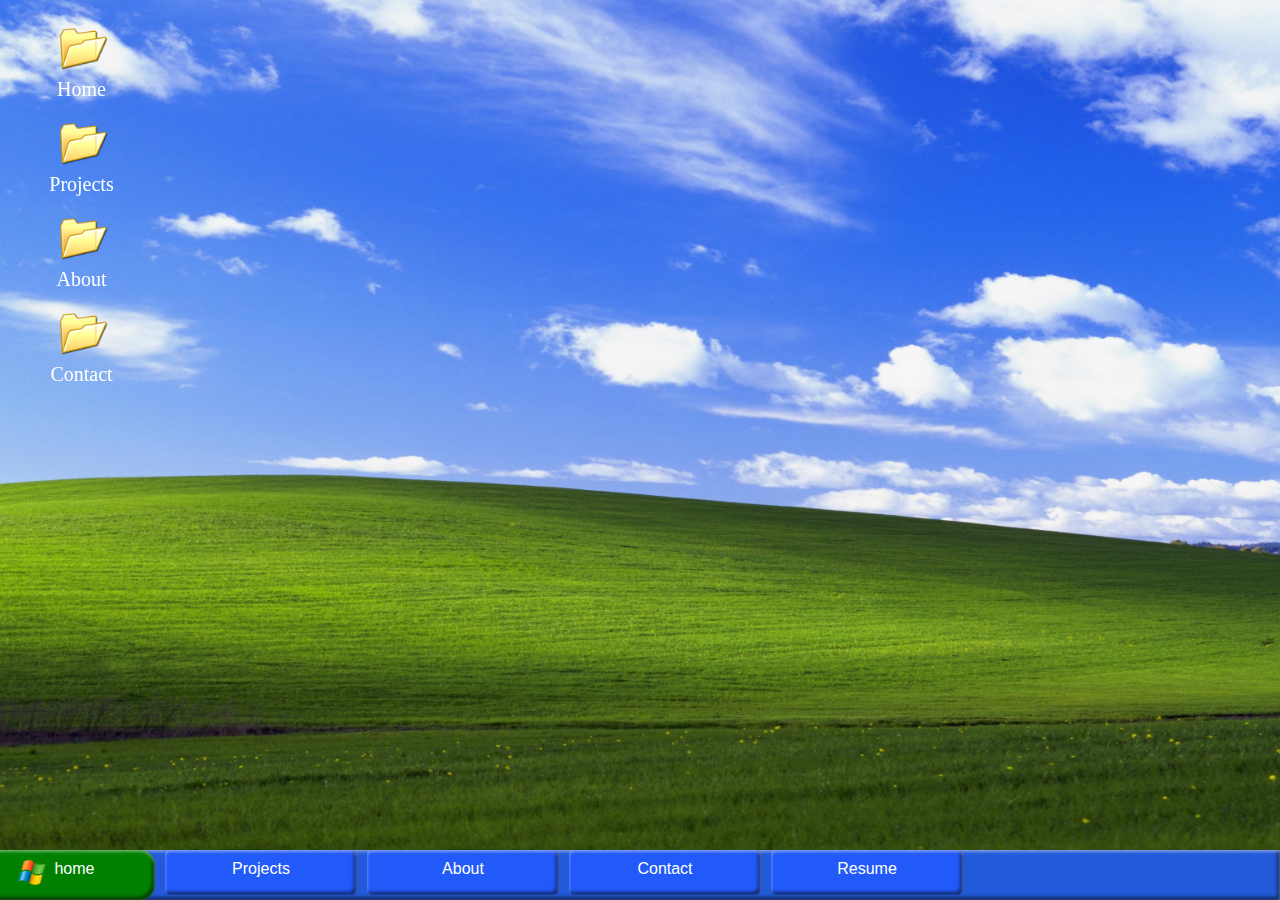
<file: index.html>
<!DOCTYPE html>
<html lang="en">

<head>
    <meta charset="UTF-8">
    <meta name="viewport" content="width=device-width, initial-scale=1.0">
    <title>Home</title>
    <link rel="stylesheet" href="styles.css">
</head>

<body>

    <div class="taskbar" id="taskbar">

        <div class="start-menu">
            <img class="logo" src="images/windows-logo.png">
            <p class="start-text">home</p>
        </div>
        <div class="tabs" id="taskbar-projects">
            <p class="tab-text">Projects</p>
        </div>
        <div class="tabs" id="taskbar-about">
            <p class="tab-text">About</p>
        </div>
        <div class="tabs">
            <p class="tab-text">Contact</p>
        </div>
        <div class="tabs">
            <p class="tab-text">Resume</p>
        </div>

    </div>

    <div>
        <ul class="desktop-icons">
            <li class="dektop-icon">
                <img class="icon" src="images/icons/folder-icon.png">
                <p class="icon-text">Home</p>
            </li>
            <li class="dektop-icon" id="projects-icon">
                <img class="icon" src="images/icons/folder-icon.png">
                <p class="icon-text">Projects</p>
            </li>
            <li class="dektop-icon" id="about-icon">
                <img class="icon" src="images/icons/folder-icon.png">
                <p class="icon-text">About</p>
            </li>
            <li class="dektop-icon">
                <img class="icon" src="images/icons/folder-icon.png">
                <p class="icon-text">Contact</p>
            </li>

        </ul>

    </div>
    <div class="window" id="projects">
        <div class="toolbar" id="projectsheader">
            <p class="window-title">Window Title</p>
            <img class="toolbar-icons" src="images/windows-icons.png">
        </div>
        <div class="projects-site">
            <h2 class="projects-title"><span id="blue">P</span><span id="red">r</span><span id="yellow">o</span><span
                    id="blue">j</span><span id="green">e</span><span id="red">c</span><span id="green">t</span><span
                    id="yellow">s</span></h2>
            <p>Search through 5 projects</p>
            <div class="dropdown">
                <button class="search-bar"> Browse Projects</button>
                <div class="dropdown-options">
                    <a href="#">
                        <div class="dropdown-link">
                            www.project-1.com
                        </div>
                    </a>
                    <a href="#">
                        <div class="dropdown-link">
                            www.project-2.gov
                        </div>
                    </a>
                    <a href="#">
                        <div class="dropdown-link">
                            www.project-3.org
                        </div>
                    </a>
                    <a href="#">
                        <div class="dropdown-link">
                            www.project-4.edu
                        </div>
                    </a>
                    <a href="#">
                        <div class="dropdown-link">
                            com.project-5.www
                        </div>
                    </a>
                </div>
            </div>
            <div class="search-button">
                View All
            </div>
            <div class="search-button">
                I'm feelin lucky
            </div>
        </div>
    </div>
    <div class="window" id="about">
        <div class="toolbar" id="aboutheader">
            <p class="window-title">Window Title</p>
            <img class="toolbar-icons" src="images/windows-icons.png">
        </div>
        <div class="profile-site">
            <div class="profile-banner">
                <h2 class="profile-headers">about me</h2>
            </div>
            <div class="profile-head">
                <h2 class="profile-headers">Dylan Pope's profile (This is me) </h2>
            </div>
            <div class="profile-content">
                <div class="profile-side">
                    <img class="pfp" src="images/dylan-pfp.jpg" alt="dylan pope">
                    <div class="profile-separator">
                        <h3 class="separator-heading">Status</h3>
                    </div>
                    <p class="status-text">Dylan is: <br>Working as an HTML5 Game Developer <br><a
                            href="https://www.curiousmedia.com/">@CuriousMedia</a></p>
                    <div class="profile-separator">
                        <h3 class="separator-heading">Contact</h3>
                    </div>
                    <div class="social-links">
                        <img class="social-icon" src="images/icons/email-icon.png">
                        <a class="social-link" href="#">dylpope88@gmail.com</a>

                    </div>
                    <div class="social-links">
                        <img class="social-icon" src="images/icons/phone-icon.png">
                        <a class="social-link" href="#">(208) 604-5835</a>
                    </div>
                    <div class="social-links">
                        <img class="social-icon" src="images/icons/linkedin-icon.png">
                        <a class="social-link" href="https://www.linkedin.com/in/dylan-pope-33aa5b191/">@DylanPope</a>
                    </div>
                </div>
                <div class="profile-main">
                    <div class="profile-bio">
                        <h2 class="profile-headers profile-bio">Dylan Pope</h2>
                        <p>Just Another <br>Game Developer</p>

                    </div>

                    <div name="Education">
                        <div class="profile-separator">
                            <h3 class="separator-heading">Education</h3>
                        </div>

                        <div class="profile-post">
                            <div>
                                <img class="post-icon" src="images/icons/bsu-icon.png">
                            </div>
                            <div>
                                <p>Dylan received a Bachelor's degree from Boise State Univesrity</p>
                                <p>May 2023</p>
                                <p>Game, Interactive Media, Mobile development</p>
                            </div>
                        </div>


                        <div class="profile-post">
                            <div>
                                <img class="post-icon" src="images/icons/bsu-icon.png">
                            </div>
                            <div>
                                <p>Dylan received a Minor from Boise State Univesrity</p>
                                <p>May 2023</p>
                                <p>Information Technology Management</p>
                            </div>
                        </div>
                    </div>
                    <div name="Education">
                        <div class="profile-separator">
                            <h3 class="separator-heading">Experience</h3>
                        </div>
                        <div class="profile-post">
                            <div>
                                <img class="post-icon" src="images/icons/gp-icon.png">
                            </div>
                            <div>
                                <p>Dylan developed a story book for Georgia Power</p>
                                <p>May 2023 @ CuriousMedia</p>

                            </div>
                        </div>

                        <div class="profile-post">
                            <div>
                                <img class="post-icon" src="images/icons/pbs-icon.png">
                            </div>
                            <div>
                                <p>Dylan made seasonal updates to Donkey Hodie Delivery Dash</p>
                                <p>June 2023 @ Curious Media</p>
                            </div>
                        </div>
                        <div class="profile-post">
                            <div>
                                <img class="post-icon" src="images/icons/time-icon.png">
                            </div>
                            <div>
                                <p>Dylan assisted with a website for Time Magezine</p>
                                <p>July 2023 @ CuriousMedia</p>
                            </div>
                        </div>

                        <div class="profile-post">
                            <div>
                                <img class="post-icon" src="images/icons/pbs-icon.png">
                            </div>
                            <div>
                                <p>Dylan performed bug fixes for Donkey's Froyo Stand</p>
                                <p>August 2023 @ CuriousMedia</p>
                            </div>
                        </div>

                    </div>


                    <div name="skills">
                        <div class="profile-separator">
                            <h3 class="separator-heading">Skills</h3>
                        </div>
                        <p class="profile-p"><i>"I have a very particular set of skills. Skills I have acquired over a
                                very long career. Skills that make me a nightmare for people like you."</i></p>
                        <div class="skills-seperator">Languages</div>
                        <div class="skills">
                            <p class="profile-p">HTML & CSS (2yrs)</p>
                            <p class="profile-p">Javascript (2yrs)</p>
                            <p class="profile-p">C# (3yrs)</p>
                            <p class="profile-p">mySQL (1yrs)</p>
                        </div>


                        <div class="skills-seperator">Software</div>
                        <div class="skills">
                            <p class="profile-p">Git</p>
                            <p class="profile-p">Unity</p>
                            <p class="profile-p">Visual Studio</p>
                            <p class="profile-p">Adobe Suits</p>
                            <p class="profile-p">WordPress</p>


                        </div>

                    </div>


                </div>

            </div>


        </div>
    </div>


</body>
<script src="scripts.js"></script>


</html>
</file>
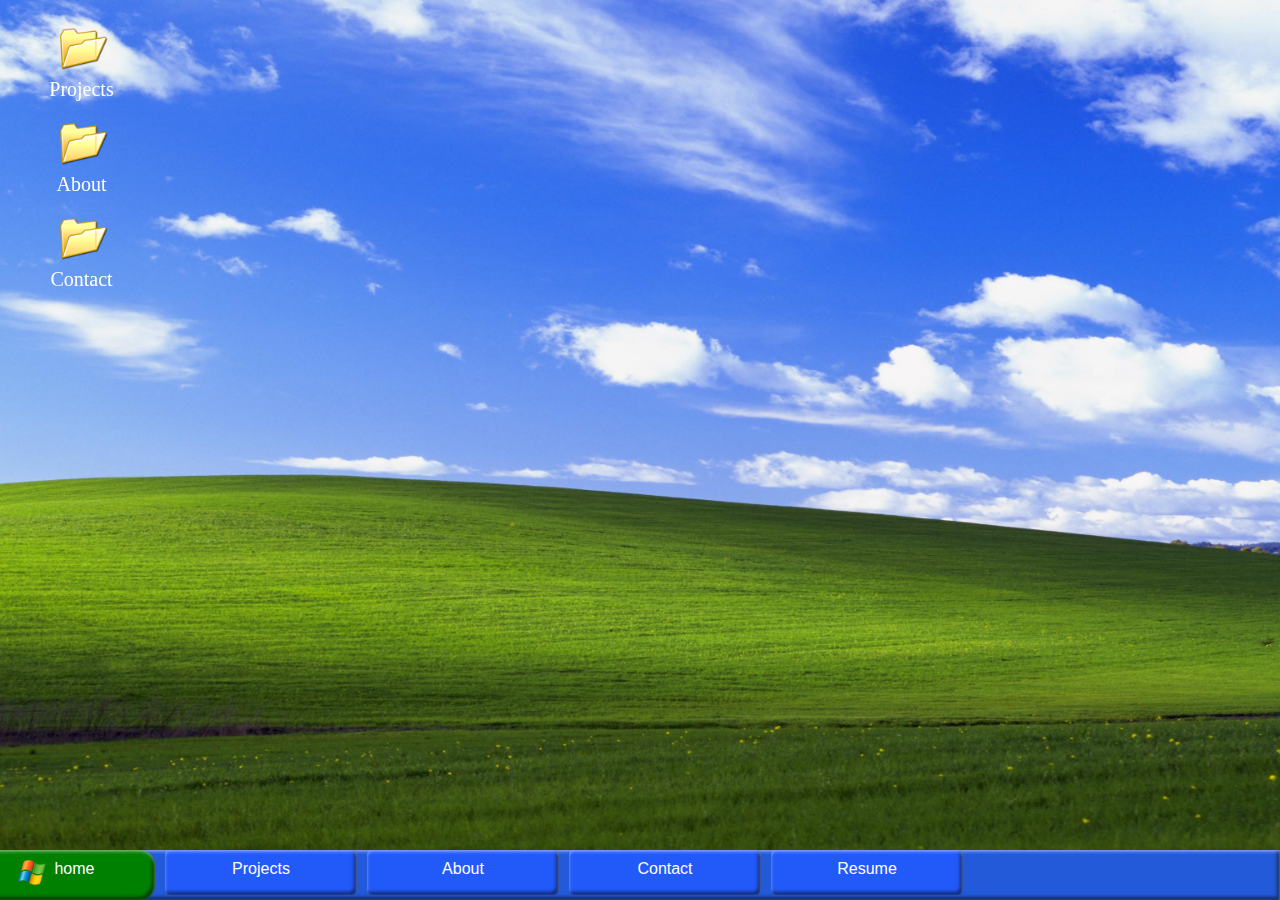
<file: home.html>
<!DOCTYPE html>
<html lang="en">

<head>
    <meta charset="UTF-8">
    <meta name="viewport" content="width=device-width, initial-scale=1.0">
    <title>Home</title>
    <link rel="stylesheet" href="styles.css">
</head>

<body>

    <div class="taskbar" id="taskbar">
        <div class="start-menu">
            <img class="logo" src="images/windows-logo.png">
            <p class="start-text">home</p>
        </div>
        <div class="tabs" id="taskbar-projects">
            <p class="tab-text">Projects</p>
        </div>
        <div class="tabs" id="taskbar-about">
            <p class="tab-text">About</p>
        </div>
        <div class="tabs">
            <p class="tab-text">Contact</p>
        </div>
        <div class="tabs">
            <p class="tab-text">Resume</p>
        </div>
    </div>

    <div>
        <ul class="desktop-icons">
            <li class="dektop-icon" id="projects-icon">
                <img class="icon" src="images/icons/folder-icon.png">
                <p class="icon-text">Projects</p>
            </li>
            <li class="dektop-icon" id="about-icon">
                <img class="icon" src="images/icons/folder-icon.png">
                <p class="icon-text">About</p>
            </li>
            <li class="dektop-icon">
                <img class="icon" src="images/icons/folder-icon.png">
                <p class="icon-text">Contact</p>
            </li>
        </ul>
    </div>

    <div class="window" id="projects">
        <div class="toolbar" id="projectsheader">
            <p class="window-title">Window Title</p>
            <img class="toolbar-icons" src="images/windows-icons.png">
        </div>
        <div class="projects-site">
            <h2 class="projects-title"><span id="blue">P</span><span id="red">r</span><span id="yellow">o</span><span
                    id="blue">j</span><span id="green">e</span><span id="red">c</span><span id="green">t</span><span
                    id="yellow">s</span></h2>
            <p>Search through 5 projects</p>
            <div class="dropdown">
                <button class="search-bar"> Browse Projects</button>
                <div class="dropdown-options">
                    <a href="#">
                        <div class="dropdown-link">
                            www.project-1.com
                        </div>
                    </a>
                    <a href="#">
                        <div class="dropdown-link">
                            www.project-2.gov
                        </div>
                    </a>
                    <a href="#">
                        <div class="dropdown-link">
                            www.project-3.org
                        </div>
                    </a>
                    <a href="#">
                        <div class="dropdown-link">
                            www.project-4.edu
                        </div>
                    </a>
                    <a href="#">
                        <div class="dropdown-link">
                            com.project-5.www
                        </div>
                    </a>
                </div>
            </div>
            <div class="search-button">
                View All
            </div>
            <div class="search-button">
                I'm feelin lucky
            </div>
        </div>
    </div>

    <div class="window" id="about">
        <div class="toolbar" id="aboutheader">
            <p class="window-title">Book of Faces 08</p>
            <img class="toolbar-icons" src="images/windows-icons.png">
        </div>
        <div class="profile-banner">
            <h2 class="profile-headers">about me</h2>
        </div>
        <div class="profile-head">
            <h2 class="profile-headers">Dylan Pope's profile (This is me) </h2>
        </div>
        <div class="profile-site">
            <div class="profile-content">
                <div class="profile-side">
                    <img class="pfp" src="images/dylan-pfp.jpg" alt="dylan pope">
                    <div class="profile-separator">
                        <h3 class="separator-heading">Status</h3>
                    </div>
                    <p class="status-text">Dylan is: <br>Working as an HTML5 Game Developer <br><a
                            href="https://www.curiousmedia.com/">@CuriousMedia</a></p>
                    <div class="profile-separator">
                        <h3 class="separator-heading">Bio</h3>
                    </div>
                    <p class="status-text">
                        <i>"Just a simple man, trying to make my way in the universe."</i> - Jango Fett
                    </p>
                    <p class="status-text">
                        I like writing code
                    </p>
                    <p class="status-text">
                        I love making games
                    </p>
                    <p class="status-text">
                        And I'm always looking for a chance to make cool stuff.
                    </p>
                    <div class="profile-separator">
                        <h3 class="separator-heading">Contact</h3>
                    </div>
                    <div class="social-links">
                        <img class="social-icon" src="images/icons/email-icon.png">
                        <a class="social-link" href="#">dylpope88@gmail.com</a>

                    </div>
                    <div class="social-links">
                        <img class="social-icon" src="images/icons/phone-icon.png">
                        <a class="social-link" href="#">(208) 604-5835</a>
                    </div>
                    <div class="social-links">
                        <img class="social-icon" src="images/icons/linkedin-icon.png">
                        <a class="social-link" href="https://www.linkedin.com/in/dylan-pope-33aa5b191/">@DylanPope</a>
                    </div>
                </div>
                <div class="profile-main">
                    <div class="profile-bio">
                        <h2 class="profile-headers profile-bio">Dylan Pope</h2>
                        <p>Just Another <br>Game Developer</p>

                    </div>

                    <div name="Education">
                        <div class="profile-separator">
                            <h3 class="separator-heading">Education</h3>
                        </div>

                        <div class="profile-post">
                            <div>
                                <img class="post-icon" src="images/icons/bsu-icon.png">
                            </div>
                            <div>
                                <p>Dylan received a Bachelor's of Science from Boise State Univesrity</p>
                                <p>May 2023</p>
                                <p>Game, Interactive Media, Mobile development</p>
                            </div>
                        </div>


                        <div class="profile-post">
                            <div>
                                <img class="post-icon" src="images/icons/bsu-icon.png">
                            </div>
                            <div>
                                <p>Dylan received a Minor from Boise State Univesrity</p>
                                <p>May 2023</p>
                                <p>Information Technology Management</p>
                            </div>
                        </div>
                    </div>
                    <div name="Education">
                        <div class="profile-separator">
                            <h3 class="separator-heading">Projects</h3>
                            <button onclick="expand()" class="expandButton">
                                <p id="expandButtonText">Show more</p>
                            </button>
                        </div>

                        <div class="profile-post">
                            <div>
                                <img class="post-icon" src="images/icons/nsm-icon.png">
                            </div>
                            <div>
                                <p>Dylan created a prototype for Nine Story Media</p>
                                <p>Dec 2023 @ Curious Media</p>
                            </div>
                        </div>
                        <div class="profile-post">
                            <div>
                                <img class="post-icon" src="images/icons/pbs-icon.png">
                            </div>
                            <div>
                                <p>Dylan started developing a physics based game for <i>undisclosed IP</i>
                                </p>
                                <p>Nov 2023 @ Curious Media</p>
                            </div>
                        </div>
                        <div class="profile-post">
                            <div>
                                <img class="post-icon" src="images/icons/pbs-icon.png">
                            </div>
                            <div>
                                <p>Dylan started developing a new game for <i>undisclosed IP</i></p>
                                <p>Sept 2023 @ Curious Media</p>
                            </div>
                        </div>
                        <div id="more">
                            <div class="profile-post">
                                <div>
                                    <img class="post-icon" src="images/icons/frg-icon.png">
                                </div>
                                <div>
                                    <p>Dylan deployed seasonal DLC to Donkey's Froyo Stand</p>
                                    <p>August 2023 @ CuriousMedia</p>
                                </div>
                            </div>
                            <div class="profile-post">
                                <div>
                                    <img class="post-icon" src="images/icons/time-icon.png">
                                </div>
                                <div>
                                    <p>Dylan assisted with a website for Time Magezine</p>
                                    <p>July 2023 @ CuriousMedia</p>
                                </div>
                            </div>
                            <div class="profile-post">
                                <div>
                                    <img class="post-icon" src="images/icons/frg-icon.png">
                                </div>
                                <div>
                                    <p>Dylan performed bug fixes for Donkey Hodie Delivery Dash</p>
                                    <p>June 2023 @ Curious Media</p>
                                </div>
                            </div>
                            <div class="profile-post">
                                <div>
                                    <img class="post-icon" src="images/icons/gp-icon.png">
                                </div>
                                <div>
                                    <p>Dylan developed a story book for Georgia Power</p>
                                    <p>May 2023 @ CuriousMedia</p>

                                </div>
                            </div>
                        </div>
                    </div>


                    <div name="skills">
                        <div class="profile-separator">
                            <h3 class="separator-heading">Skills</h3>
                        </div>
                        <p class="profile-p"><i>"I have a very particular set of skills. Skills I have acquired over a
                                very long career. Skills that make me a nightmare for people like you."</i></p>
                        <div class="skills-seperator">Languages</div>
                        <div class="skills">
                            <p class="profile-p">HTML & CSS (2yrs)</p>
                            <p class="profile-p">Javascript (2yrs)</p>
                            <p class="profile-p">C# (3yrs)</p>
                            <p class="profile-p">mySQL (1yrs)</p>
                        </div>


                        <div class="skills-seperator">Software</div>
                        <div class="skills">
                            <p class="profile-p">Git</p>
                            <p class="profile-p">Unity</p>
                            <p class="profile-p">Visual Studio</p>
                            <p class="profile-p">Adobe Suits</p>
                            <p class="profile-p">WordPress</p>


                        </div>

                    </div>


                </div>
            </div>
        </div>
    </div>

</body>
<script src="scripts.js"></script>


</html>
</file>
<file: styles.css>
html {
    margin: 0;
    padding: 0;
    height: 100%;
    background: url(images/background.jpeg) no-repeat center center fixed;
    background-size: cover;
}

h2,
h3,
p {
    margin: 0;
    padding: 0
}

.taskbar {
    background-color: #225ad9;
    position: fixed;
    left: 0;
    bottom: 0;
    width: 100%;
    height: 50px;
    box-shadow: inset 0em 0.1em 0.2em 0 rgba(255, 255, 255, 0.5), inset -0.2em -0.2em 0.2em 0 rgba(0, 0, 0, 0.5);

    display: flex;
}

.start-menu {
    width: 170px;
    height: 100%;
    margin-left: -15px;
    background-color: green;
    border-radius: 15px;
    box-shadow: inset 0em 0.1em 0.2em 0 rgba(255, 255, 255, 0.5), inset -0.2em -0.2em 0.2em 0 rgba(0, 0, 0, 0.5);

}

.tabs {
    width: 15vw;
    height: 90%;
    margin-left: 10px;
    background-color: #225af9;
    border-radius: 5px;
    box-shadow: inset 0em 0.1em 0.2em 0 rgba(255, 255, 255, 0.5), inset -0.2em -0.2em 0.2em 0 rgba(0, 0, 0, 0.5);

}

.pressed-tabs {
    width: 15vw;
    height: 90%;
    margin-left: 10px;
    background-color: #1a51b8;
    border-radius: 5px;
    box-shadow: inset 0em -0.1em 0.2em 0 rgba(255, 255, 255, 0.5), inset 0.2em 0.2em 0.2em 0 rgba(0, 0, 0, 0.5);
}

.logo {
    transform-origin: center;
    height: 25px;
    margin-left: 25px;
    margin-top: 10px;
    float: left;
}

.tab-text {
    font-size: 16px;
    color: white;
    font-family: 'Lucida Sans', 'Lucida Sans Regular', 'Lucida Grande', 'Lucida Sans Unicode', Geneva, Verdana, sans-serif;
    text-align: center;

    margin-top: 10px;

}

.start-text {
    font-size: 16px;
    color: white;
    font-family: 'Lucida Sans', 'Lucida Sans Regular', 'Lucida Grande', 'Lucida Sans Unicode', Geneva, Verdana, sans-serif;
    text-align: left;
    margin-top: 10px;

}



.window {
    width: 80vw;
    height: 90vh;
    left: 10%;

    /*overflow: hidden;*/
    background-color: lightgrey;
    border-style: solid;
    border-color: #225ad9;
    border-top-width: 0px;
    border-radius: 5px;
    position: absolute;

    display: none;
    flex-flow: column;
}


#windowheader {
    cursor: move;
}

.toolbar {
    cursor: move;
    background-color: #225ad9;
    left: 0;
    bottom: 0;
    width: 100%;
    height: 35px;
    box-shadow: inset 0em 0.1em 0.2em 0 rgba(255, 255, 255, 0.5), inset -0em -0em 0.2em 0 rgba(0, 0, 0, 0.5);
}

.window-title {
    color: white;
    display: inline-block;
    margin-top: 10px;
    margin-left: 10px;

}

.toolbar-icons {
    padding: 5px;
    height: 25px;
    width: auto;
    float: right;
    z-index: 1;

}

.desktop-icons {
    position: fixed;
    z-index: -1;

    list-style: none;
}

li {
    margin-bottom: 2vh;
}

.icon {
    width: 50px;
    margin-left: 10px;
}

.icon-text {
    text-align: center;
    margin-left: 0.1vw;
    color: white;
    font-size: 20px;

}

.projects-site {
    background-color: #FFF;
    text-align: center;

    position: absolute;
    top: 35px;
    right: 0;
    left: 0;
    bottom: 0;
}

.projects-title {
    text-align: center;
    padding-top: 15%;
    text-shadow: 2px 2px 2px black;
    font-size: 3vw;
    font-family: 'Gill Sans', 'Gill Sans MT', Calibri, 'Trebuchet MS', sans-serif;
}

#blue {
    color: blue;
}

#red {
    color: red;
}

#yellow {
    color: yellow;
}

#green {
    color: green;
}

.search-bar {

    width: 100%;
    border-style: solid;
    border-width: 1px;
    border-color: black;
    background-color: #FFF;
    height: 30px;

}

.dropdown {
    margin-top: 20px;
    margin-left: auto;
    margin-right: auto;
    width: 40%;
}

.dropdown-link {
    background-color: lightgrey;
    width: 100%;
    height: 30px;
    text-align: left;
}

.dropdown-link:hover {
    background-color: grey;
}

.dropdown-options {
    display: none;
    position: fixed;
    width: 28%;

}

.dropdown:hover .dropdown-options {
    display: block;
}

.search-button {
    display: inline-block;
    background-color: grey;
    width: 200px;
    height: 30px;
    color: white;
    margin: 10px;
    padding-top: 10px;
}

/* PROFILE SITE */

.profile-site {
    background-color: #fff;
    text-align: center;
    font-family: 'Gill Sans', 'Gill Sans MT', Calibri, 'Trebuchet MS', sans-serif;

    position: absolute;
    top: 115px;
    right: 0;
    left: 0;
    bottom: 0;
}


.profile-content {
    display: flex;
    height: 100%;
    background-color: #FFF;
    overflow: hidden;
    overflow-y: scroll;
}

.profile-banner {
    background-color: #3b5d9d;
    width: 100%;
    height: 35px;
    font-size: 16px;
    text-align: left;
    color: white;
    padding-top: 5px;
    padding-bottom: 5px;
}

.profile-head {
    background-color: #7086b2;
    box-shadow: inset 0em 0em 0.2em 0em rgba(255, 255, 255, 0.5), inset 0em 0em .2em 0em rgba(0, 0, 0, .5);
    width: 100%;
    height: 35px;
    font-size: 12px;
    text-align: left;
    color: white;
}

.profile-side {
    background-color: #FFF;
    width: 20%;
    border-left: solid;
    border-right: solid;
    border-width: 3px;
    border-color: lightgray;
    margin-left: 5px;
    margin-right: 5px;
    margin-top: 5px;
    padding: 5px;
    padding-bottom: 20px;
}

.profile-main {
    background-color: #FFF;
    width: 80%;
    border-right: solid;
    border-width: 3px;
    border-color: lightgray;
    margin-left: 5px;
    margin-right: 5px;
    margin-top: 5px;
    padding: 5px;
    text-align: left;
}

.profile-separator {
    background-color: #d2dbe9;
    width: 90%;
    height: 25px;
    margin-left: auto;
    margin-right: auto;
    margin-top: 25px;

    font-size: 16px;
    text-align: left;
    color: #354251;
    border-top: solid 2px black;
    display: flex;
}

.expandButton {
    height: 20px;
    margin-left: auto;
    margin-right: 25px;
    margin-top: auto;
    margin-bottom: auto;
}

.profile-headers {
    padding: 5px;
    padding-left: 20px;
}

.pfp {
    max-width: 90%;
    height: auto;
}

.separator-heading {
    color: #354251;
    padding-left: 10px;

}

.status-text {
    text-align: left;
    width: 90%;
    margin-top: 5px;
    margin-left: 7%;
    margin-right: 20px;
}

.social-links {
    margin-top: 10px;
    margin-left: 7%;
    margin-right: 7%;

    display: flex;
    justify-content: left;

}

.social-link {
    margin-left: 5%;
    margin-top: 3px;
    overflow-wrap: anywhere;
}

.social-icon {
    height: 25px;
    border-radius: 20%;
}

.profile-bio {
    display: flex;
    justify-content: space-between;
    margin-left: 10px;
    margin-right: 25px;
    text-align: right;
    color: #3b5d9d;
}

h2.profile-bio {
    font-size: 36px;
}

.profile-p {
    margin-top: 10px;
    padding-left: 7%;
    padding-right: 7%;
}

.skills-seperator {
    border-bottom: solid 2px lightgray;
    width: 85%;
    margin-left: auto;
    margin-right: auto;
    margin-top: 20px;
    color: grey;
    font-size: 16px;
}

.profile-post {
    margin-left: 7%;
    margin-top: 10px;
    width: 80%;
    display: flex;
    padding: 5px;
    border-top: solid 2px black;
    background-color: #FFFFFF;
}

.post-icon {
    height: 40px;
    width: auto;
    border-radius: 10px;
    margin-right: 20px;
}

.profile-expereince {
    height: 33%;
    overflow: hidden;
    overflow-y: scroll;
}

.skills {
    display: flex;
    justify-content: space-evenly;
    padding-bottom: 50px;
}

#more {
    display: none;
}
</file>
